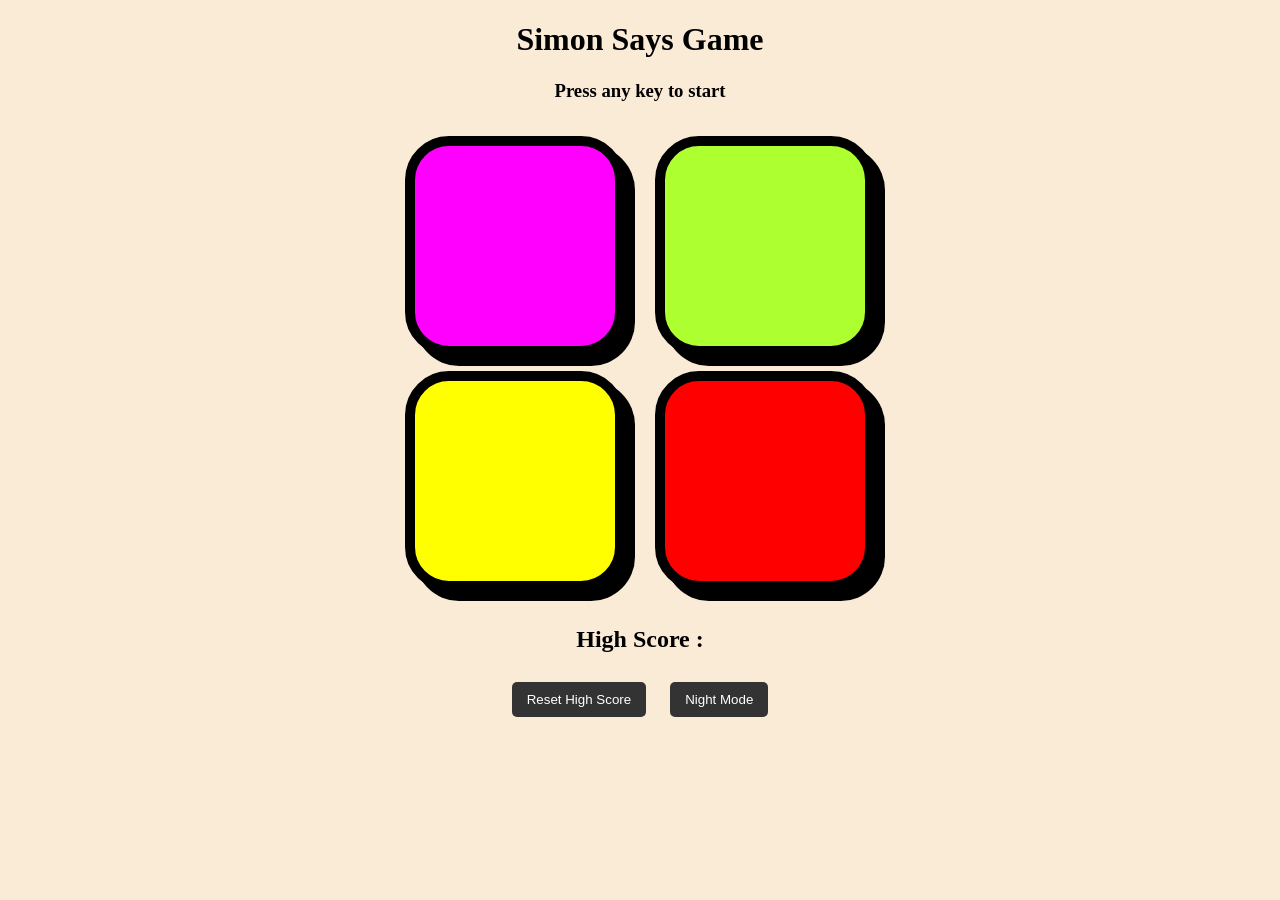
<file: index.html>
<!DOCTYPE html>
<html lang="en">
<head>
    <meta charset="UTF-8">
    <meta name="viewport" content="width=device-width, initial-scale=1.0">
    <title>Simmon Says Game</title>
    <link rel="stylesheet" href="simon.css">
</head>
<body>
    <h1>Simon Says Game</h1>
    <h3 class="lvl">Press any key to start</h3>
    <div class="btn-container">
        <div class="c1">
            <div class="btn b1" type="button"></div>
            <div class="btn b2" type="button"></div>
        </div>
        <div class="c2">
            <div class="btn b3" type="button"></div>
            <div class="btn b4" type="button"></div>
        </div>
    </div>
    <h2>High Score : </h2>
    <button onclick="resetHighScore()">Reset High Score</button>
    <button onclick=" nightmode() " class="nbtn">Night Mode</button>

    <script src="simon.js"></script>
</body>
</html>
</file>
<file: simon.css>
body{
    padding: 0;
    margin: 0;
    text-align: center;
    background-color: antiquewhite;
}

button{
    margin: 10px;
    padding: 10px 15px;
    background-color: #333;
    color: white;
    border: none;
    border-radius: 5px;
    cursor: pointer;
}

.btn-container{
    display: flex;
    justify-content: center;
    align-items: center;
    

}
.btn{
    width: 200px;
    height: 200px;
    border: 10px solid black ;
    border-radius: 20%;
    margin: 15px;
}

.b1{
    background-color: magenta;
}
.b2{
    background-color: yellow;
}
.b3{
    background-color: greenyellow;
}
.b4{
    background-color: red;
}
.flash{
    background-color: white;
}

.userClk{
    background-color: rgb(0, 255, 0);
}

.gameOver{
    background-color: red;
}
.btn{
    box-shadow: 10px 10px;
    transition: all 50ms ease;
 

}
.btnn:hover{
    box-shadow: 5px 5px;
}

.ntm{
    background-color: black;
    color: white;
}

.ntm {
    background-color: #121212;
    color: #f5f5f5;
}
</file>
